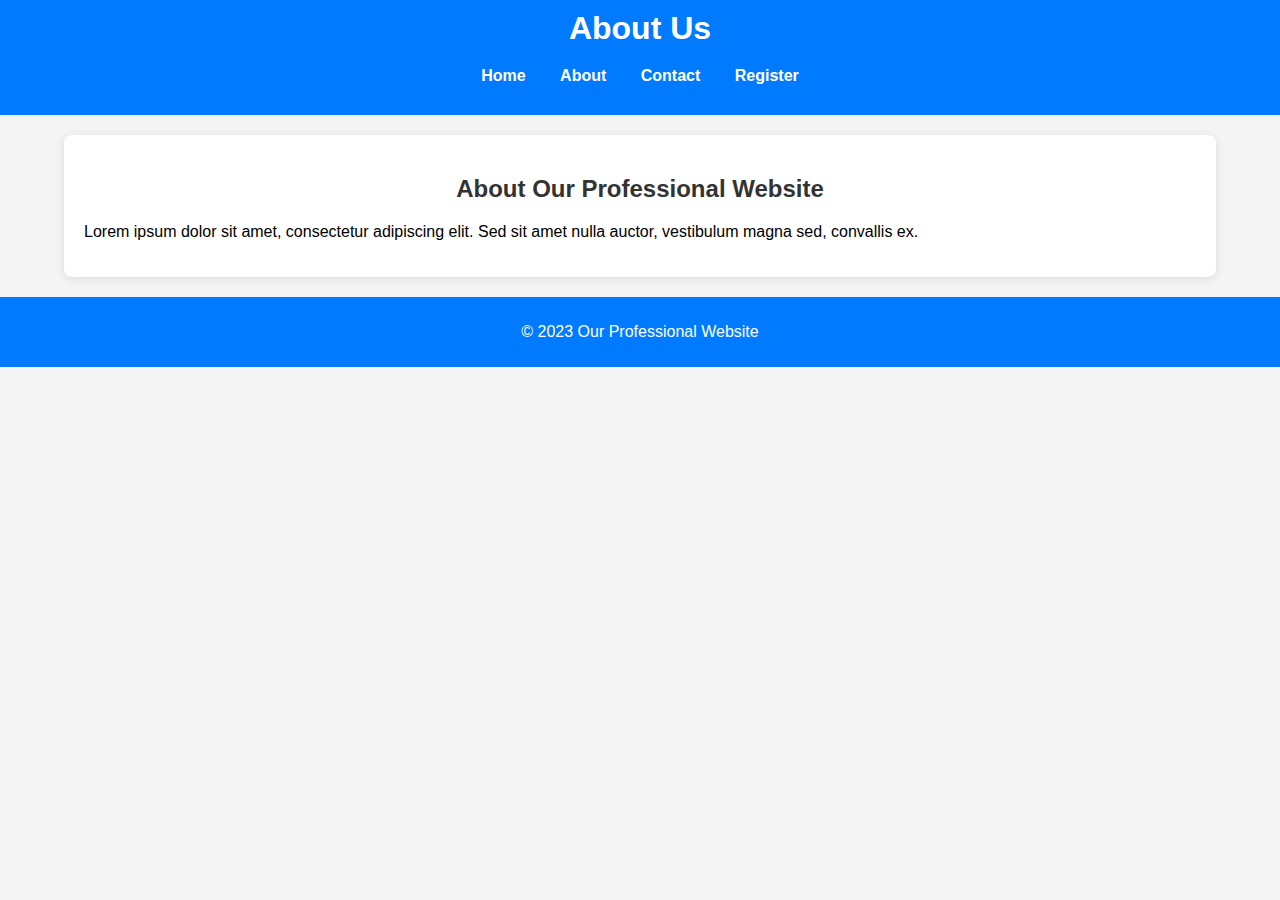
<file: About.html>
<!DOCTYPE html>
<html lang="en">
<head>
    <meta charset="UTF-8">
    <meta name="viewport" content="width=device-width, initial-scale=1.0">
    <title>About Us - Registration Form</title>
    <link rel="stylesheet" href="css.css">
</head>
<body>
    <header>
        <h1>About Us</h1>
        <nav>
            <ul>
                <li><a href="index.html">Home</a></li>
                <li><a href="about.html">About</a></li>
                <li><a href="contact.html">Contact</a></li>
                <li><a href="registration.html">Register</a></li>
            </ul>
        </nav>
    </header>
    <div class="container">
        <h2>About Our Professional Website</h2>
        <p>Lorem ipsum dolor sit amet, consectetur adipiscing elit. Sed sit amet nulla auctor, vestibulum magna sed, convallis ex.</p>
    </div>
    <footer>
        <p>&copy; 2023 Our Professional Website</p>
    </footer>
</body>
</html>
</file>
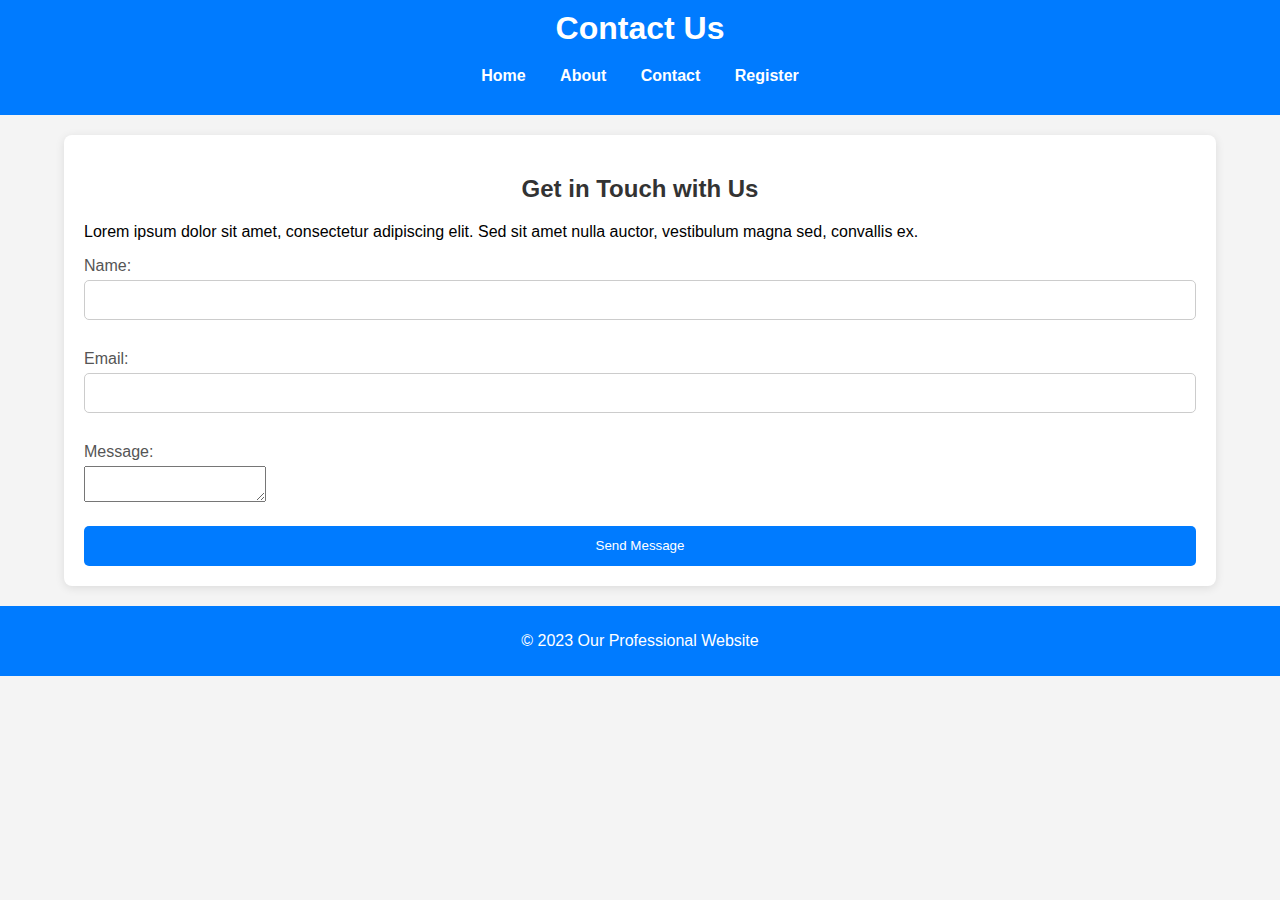
<file: Contact.html>
<!DOCTYPE html>
<html lang="en">
<head>
    <meta charset="UTF-8">
    <meta name="viewport" content="width=device-width, initial-scale=1.0">
    <title>Contact Us - Registration Form</title>
    <link rel="stylesheet" href="css.css">
</head>
<body>
    <header>
        <h1>Contact Us</h1>
        <nav>
            <ul>
                <li><a href="index.html">Home</a></li>
                <li><a href="about.html">About</a></li>
                <li><a href="contact.html">Contact</a></li>
                <li><a href="registration.html">Register</a></li>
            </ul>
        </nav>
    </header>
    <div class="container">
        <h2>Get in Touch with Us</h2>
        <p>Lorem ipsum dolor sit amet, consectetur adipiscing elit. Sed sit amet nulla auctor, vestibulum magna sed, convallis ex.</p>
        <form id="contact-form">
            <div class="form-group">
                <label for="name">Name:</label>
                <input type="text" id="name" name="name" required>
            </div>
            <div class="form-group">
                <label for="email">Email:</label>
                <input type="email" id="email" name="email" required>
            </div>
            <div class="form-group">
                <label for="message">Message:</label>
                <textarea id="message" name="message" required></textarea>
            </div>
            <button type="submit">Send Message</button>
        </form>
    </div>
    <footer>
        <p>&copy; 2023 Our Professional Website</p>
    </footer>
</body>
</html>
</file>
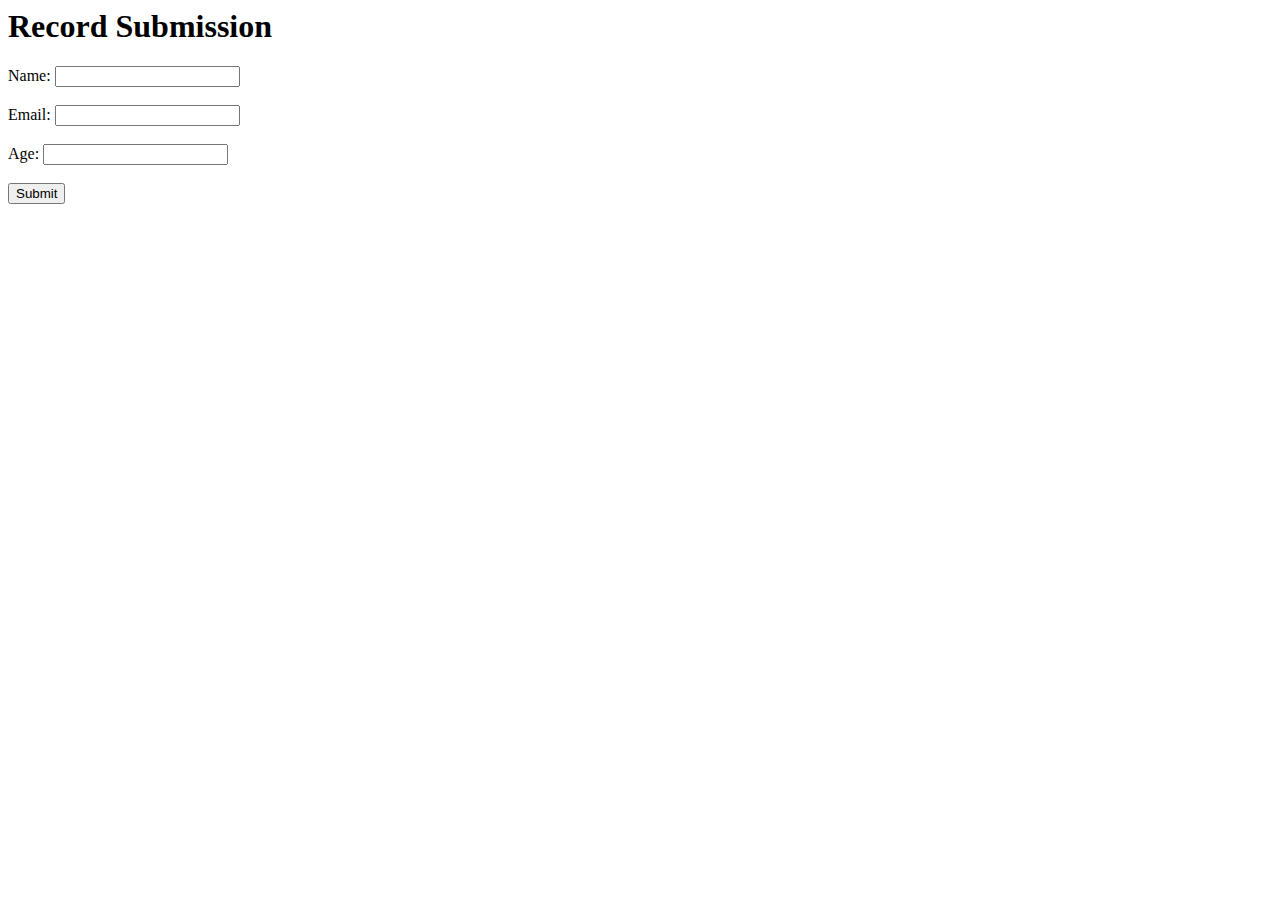
<file: work.html>
<html>
<head>
<title>Record Submission</title>
</head>
<body>
<h1>Record Submission</h1>
<form id="userForm" onsubmit="return displayData()">
    <label for="name">Name:</label>
    <input type="text" id="name" name="name" required>
    <br><br>
    <label for="email">Email:</label>
    <input type="email" id="email" name="email" required>
    <br><br>
    <label for="age">Age:</label>
    <input type="number" id="age" name="age" min="1" required>
    <br><br>
    <input type="submit" value="Submit">
</form>

<div id="result" style="margin-top: 20px;"></div>

<script>
function displayData() {
    const name = document.getElementById('name').value;
    const email = document.getElementById('email').value;
    const age = document.getElementById('age').value;

    const resultDiv = document.getElementById('result');
    resultDiv.innerHTML = `<h2>Registered Data:</h2>
                           <p><strong>Name:</strong> ${name}</p>
                           <p><strong>Email:</strong> ${email}</p>
                           <p><strong>Age:</strong> ${age}</p>`;

    return false;
}
</script>
</body>
</html>
</file>
<file: css.css>
* {
    box-sizing: border-box;
}

body {
    font-family: 'Arial', sans-serif;
    background-color: #f4f4f4;
    margin: 0;
    padding: 0;
}

.container {
    width: 90%;
    max-width: 1200px;
    margin: 20px auto;
    padding: 20px;
    background-color: #ffffff;
    border-radius: 8px;
    box-shadow: 0 2px 10px rgba(0, 0, 0, 0.1);
}

header {
    background-color: #007BFF;
    color: white;
    padding: 10px 0;
    text-align: center;
}

h1 {
    margin: 0;
}

nav {
    margin: 20px 0;
}

nav ul {
    list-style-type: none;
    padding: 0;
}

nav ul li {
    display: inline;
    margin: 0 15px;
}

nav ul li a {
    text-decoration: none;
    color: white;
    font-weight: bold;
}

nav ul li a:hover {
    text-decoration: underline;
}

h2 {
    color: #333;
    text-align: center;
}

.form-group {
    margin-bottom: 20px;
}

label {
    display: block;
    margin-bottom: 5px;
    color: #555;
}

input[type="text"], input[type="email"], input[type="password"] {
    width: 100%;
    height: 40px;
    padding: 10px;
    margin-bottom: 10px;
    border: 1px solid #ccc;
    border-radius: 5px;
    transition: border-color 0.3s;
}

input[type="text"]:focus, input[type="email"]:focus, input[type="password"]:focus {
    border-color: #007BFF;
}

button[type="submit"] {
    width: 100%;
    height: 40px;
    background-color: #007BFF;
    color: #fff;
    border: none;
    border-radius: 5px;
    cursor: pointer;
    transition: background-color 0.3s;
}

button[type="submit"]:hover {
    background-color: #0056b3;
}

#error-message {
    color: red;
    font-size: 14px;
    margin-top: 10px;
    text-align: center;
}

footer {
    text-align: center;
    margin-top: 20px;
    padding: 10px 0;
    background-color: #007BFF;
    color: white;
}
</file>
